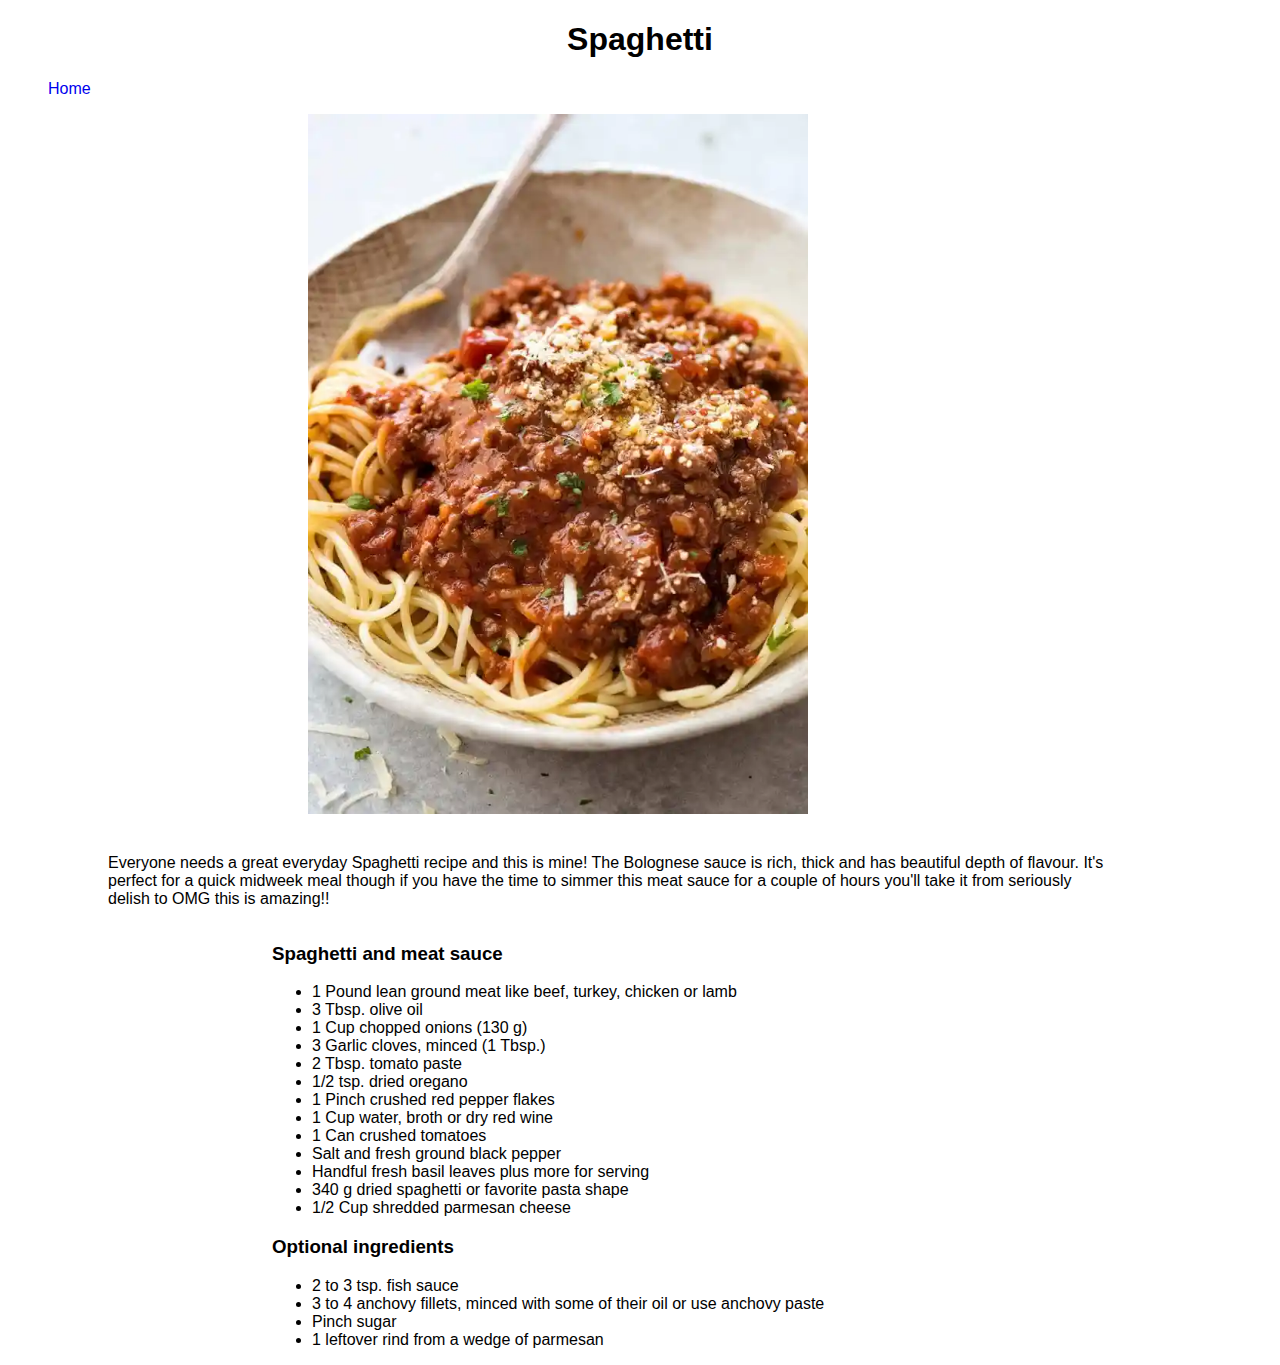
<file: recipes/spaghetti.html>
<!DOCTYPE html>
<html lang="en">
	<head>
		<meta charset ="UTF-8">
        <meta name="author" content="James">
			<title>Spaghetti Recipe</title>
            <link rel="stylesheet" href="../css/style.css">
	</head>

	<body>
        <header>
            <h1 style="text-align: center;">Spaghetti</h1>
            <ul class="navi2">
                <li><a href="../index.html">Home</a></li>
            </ul>
        </header>

            <section class="spaghetti-sec">
                <img src="../img/spaghetti.jpg" alt="Spaghetti Photo" style="width: 500px; margin-bottom: 20px; margin-left: 300px;">

                <div class="spaghetti-sec-pos">
                    <p>Everyone needs a great everyday Spaghetti recipe and this is mine! The Bolognese sauce is rich, thick and has beautiful depth of flavour. It's perfect for a quick midweek meal though if you have the time to simmer this meat sauce for a couple of hours you'll take it from seriously delish to OMG this is amazing!!</p>
                </div>
            </section>

            <aside class="spaghetti-side">
                <h3>Spaghetti and meat sauce</h3>
                <ul>
                    <li>1 Pound lean ground meat like beef, turkey, chicken or lamb</li>
                    <li>3 Tbsp. olive oil</li>
                    <li>1 Cup chopped onions (130 g)</li>
                    <li>3 Garlic cloves, minced (1 Tbsp.)</li>
                    <li>2 Tbsp. tomato paste</li>
                    <li>1/2 tsp. dried oregano</li>
                    <li>1 Pinch crushed red pepper flakes</li>
                    <li>1 Cup water, broth or dry red wine</li>
                    <li>1 Can crushed tomatoes</li>
                    <li>Salt and fresh ground black pepper</li>
                    <li>Handful fresh basil leaves plus more for serving</li>
                    <li>340 g dried spaghetti or favorite pasta shape</li>
                    <li>1/2 Cup shredded parmesan cheese</li>
                </ul>
                <h3>Optional ingredients</h3>
                <ul>
                    <li>2 to 3 tsp. fish sauce</li>
                    <li>3 to 4 anchovy fillets, minced with some of their oil or use anchovy paste</li>
                    <li>Pinch sugar</li>
                    <li>1 leftover rind from a wedge of parmesan</li>
            </aside>

        <footer>

        </footer>
        
	</body>	
</html>
</file>
<file: css/style.css>
body {
    font-family: Century Gothic,CenturyGothic,AppleGothic,sans-serif;
    background-color: white;
}

.navi {
    list-style-type: none;
    text-decoration: none;
}

.navi2 {
    list-style-type: none;
    text-decoration: none;
}

.lasagne-sec {
    float: left;
    margin-top: 50px;    
}

.lasagne-sec-pos {
    width: 1000px;
    margin-left: 100px;
    margin-top: 60px;
    margin-bottom: 50px;
    
}

.lasagne-side {
   float: right;
    width: 1000px;
}

.lasagne-footer {
    clear: both;
    margin-left: 100px;
}

a {
    text-decoration: none;
}

.spaghetti-sec {
    float: left;
}

.spaghetti-sec-pos {
    width: 1000px;
    margin-left: 100px;
}

.spaghetti-side {
    float: right;
    width: 1000px;
}
</file>
